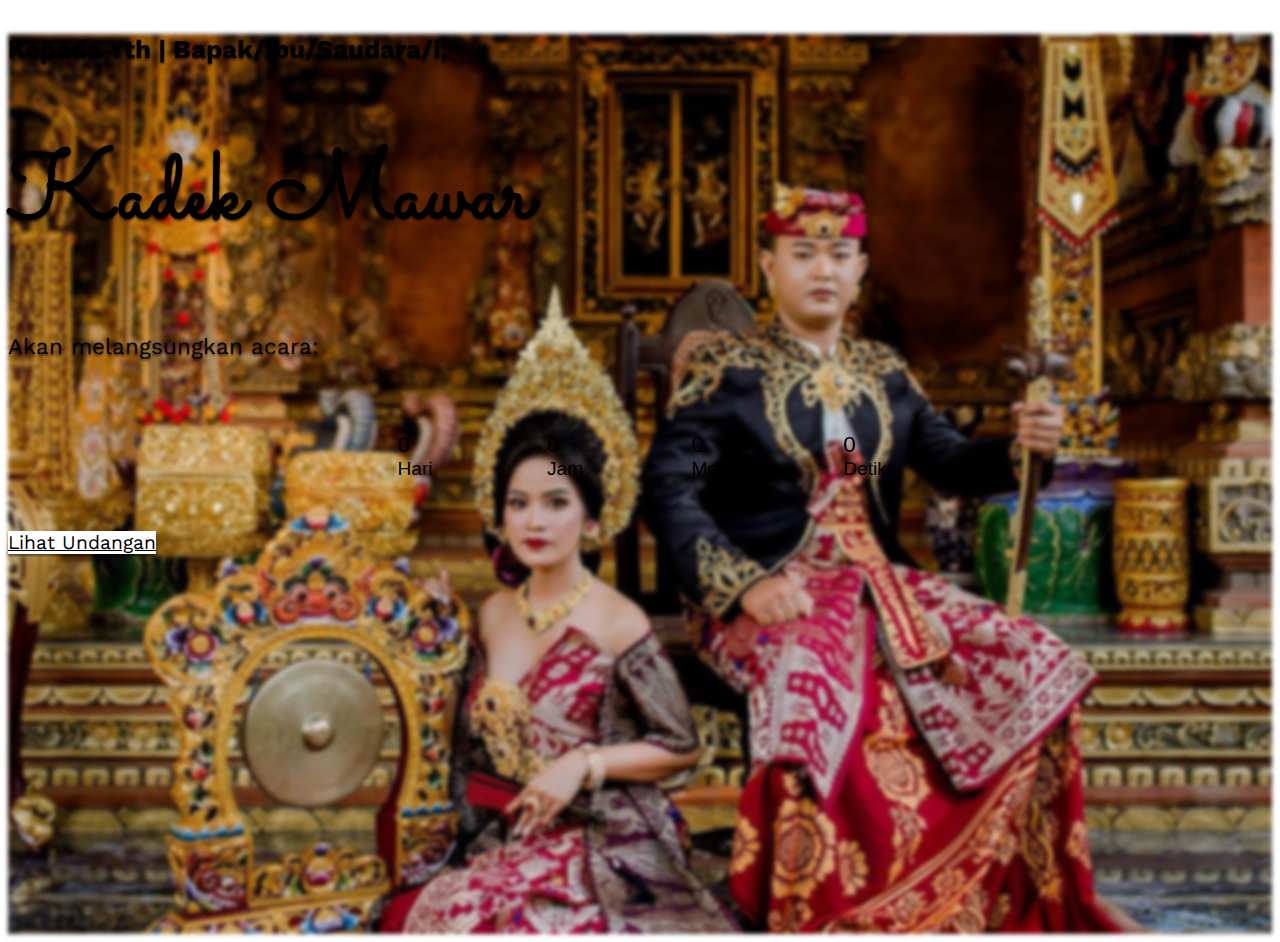
<file: index.html>
<!doctype html>
<html lang="en">
  <head>
    <meta charset="utf-8">
    <meta name="viewport" content="width=device-width, initial-scale=1">
    <title>andika & sahrra | wedding</title>
    <link href="https://cdn.jsdelivr.net/npm/bootstrap@5.3.1/dist/css/bootstrap.min.css" rel="stylesheet" integrity="sha384-4bw+/aepP/YC94hEpVNVgiZdgIC5+VKNBQNGCHeKRQN+PtmoHDEXuppvnDJzQIu9" crossorigin="anonymous">
    <link rel="preconnect" href="https://fonts.googleapis.com">
<link rel="preconnect" href="https://fonts.gstatic.com" crossorigin>
<link href="https://fonts.googleapis.com/css2?family=Roboto:wght@100&family=Sacramento&family=Work+Sans:wght@100;400;600&display=swap" rel="stylesheet">
    <link rel="stylesheet" href="style.css">
    <!-- simple countdown -->
<link rel="stylesheet" href="countdown/simplyCountdown.theme.default.css">
    <script src="countdown/simplyCountdown.min.js"></script>
  </head>
  <body>
    <section id="hero" class="hero w-100 h-100 p-3 mx-auto text-center d-flex justify-content-center align-items-center text-white" >
        <main>
            <h4> Kepada Yth | Bapak/Ibu/Saudara/i,</h4>
            <h1> Kadek Mawar</h1>
            <p> Akan melangsungkan  acara:</p>
            <div class="simply-countdown">
            </div>
            <a href="#undangan" class="btn btn-lg mt-4">Lihat Undangan</a>
        </main>
    </section>
    <audio src="audio/musik.mp3" autoplay></audio>
    <script src="https://cdn.jsdelivr.net/npm/bootstrap@5.3.1/dist/js/bootstrap.bundle.min.js" integrity="sha384-HwwvtgBNo3bZJJLYd8oVXjrBZt8cqVSpeBNS5n7C8IVInixGAoxmnlMuBnhbgrkm" crossorigin="anonymous"></script>
    <script>
      simplyCountdown('.simply-countdown', {
        year: 2023, // required
            month: 11, // required
            day: 11, // required
            hours: 9, // Default is 0 [0-23] integer
            words: { //words displayed into the countdown
                days: { singular: 'Hari', plural: 'Hari' },
                hours: { singular: 'Jam', plural: 'Jam' },
                minutes: { singular: 'Menit', plural: 'Menit' },
                seconds: { singular: 'Detik', plural: 'Detik' }
            },
    });
    </script>
  </body>
</html>
</file>
<file: style.css>
:root{
    --pink: #f14e59;
    --bg: #000;
    --shadow: 0 2px 2px rgb( 0  0  0 / 0.5);
}

body{
    font-size: 1.2rem;
    font-family: 'Work Sans', sans-serif;
}
.hero::before{
    content: '';
    position:absolute;
    top: 0;
    left: 0;
    width: 100%;
    height: 100%;
    background-size: cover;
    background-position: center;
    background-image: url(img/bg.jpg);
    z-index: -1;
    filter: blur(2px);
}
.hero h1,
.hero h4,
.hero p{
    text-shadow: var(--shadow);
}
.hero{
    position:relative;
    min-height: 100vh;
    /* background-color: var(--bg); */
}
.hero h1 {
    font-family: 'Sacramento', cursive;
    font-size: 6rem;
}
.hero h4{
    font-size: 1.6rem;
}
.hero p{
    font-size: 1.4rem;
}
.hero a{
    color: black;
    background-color: white;
    box-shadow: var(--shadow);
}
.hero a:hover{
    background-color: black;
    color: white;
}

/* media query */
/* leptop */
@media (max-width:992px){
    html{
        font-size: 90%;
    }
    .simply-countdown>.simply-section{
        padding: 70px;
    }
}

/* tablet */
@media (max-width: 765px){
    html{
        font-size: 70%;
    }
    .simply-countdown>.simply-section{
        padding: 60px;
        margin: 5px;
        height: 10px;
        width: 10px;
    }
}

/* mobile phone */
@media (max-width: 576px){
    html{
        font-size: 60%;
    }

    .simply-countdown>.simply-section{
        padding: 45px;
        margin: 3px;
    }
}
</file>
<file: countdown/simplyCountdown.theme.default.css>
.simply-countdown{
    overflow:hidden;
    display:table;
    font-family:'Arial',sans-serif;
    margin: auto;
}
.simply-countdown > .simply-section{
    width:70px;
    height: 70px;
    padding: 20px;
    display:flex;
    align-items:center;
    justify-content:center;
    float:left;
    margin: 20px;
}
.simply-countdown>.simply-section.simply-amount,.simply-countdown>.simply-section .simply-word{
        display:block;
        text-align:center;
        /* font-size: 1.6rem; */
    }

.simply-countdown >.simply-section .simply-amount{
        font-size: 1.4rem;
    }
</file>
